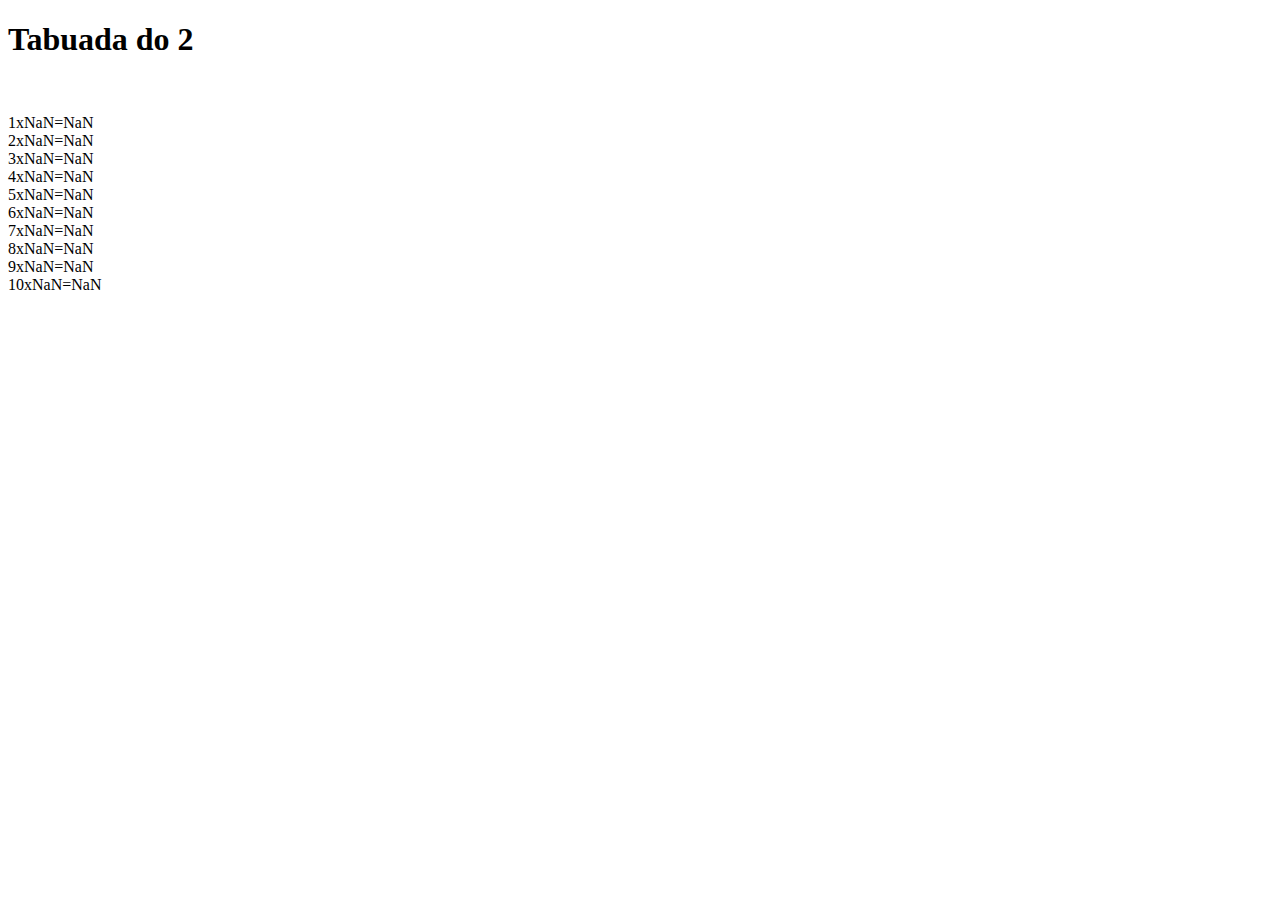
<file: 15-08-23/exemplo1 FOR/INDEX.HTML>
<!DOCTYPE html>
<html lang="en">
<head>
    <meta charset="UTF-8">
    <meta name="viewport" content="width=device-width, initial-scale=1.0">
    <title>Exemplo_1_for</title>
    <link rel="stylesheet" href="CSS/estilo.css">
</head>
<!--  --
<body onload="exemplo1()">
    <h1>Laços de Repetição (While e FOR)</h1>
    <br>
    <p></p>
    <div id="resposta"></div>
    
</body>
-->

<body onload="exemplo2()">
    <h1>Tabuada do 2</h1>
    <br>
    <p></p>
    <div id="resposta2"></div>
    
</body>
<script src="JS/codigo.js">
  </script>
</html>
</file>
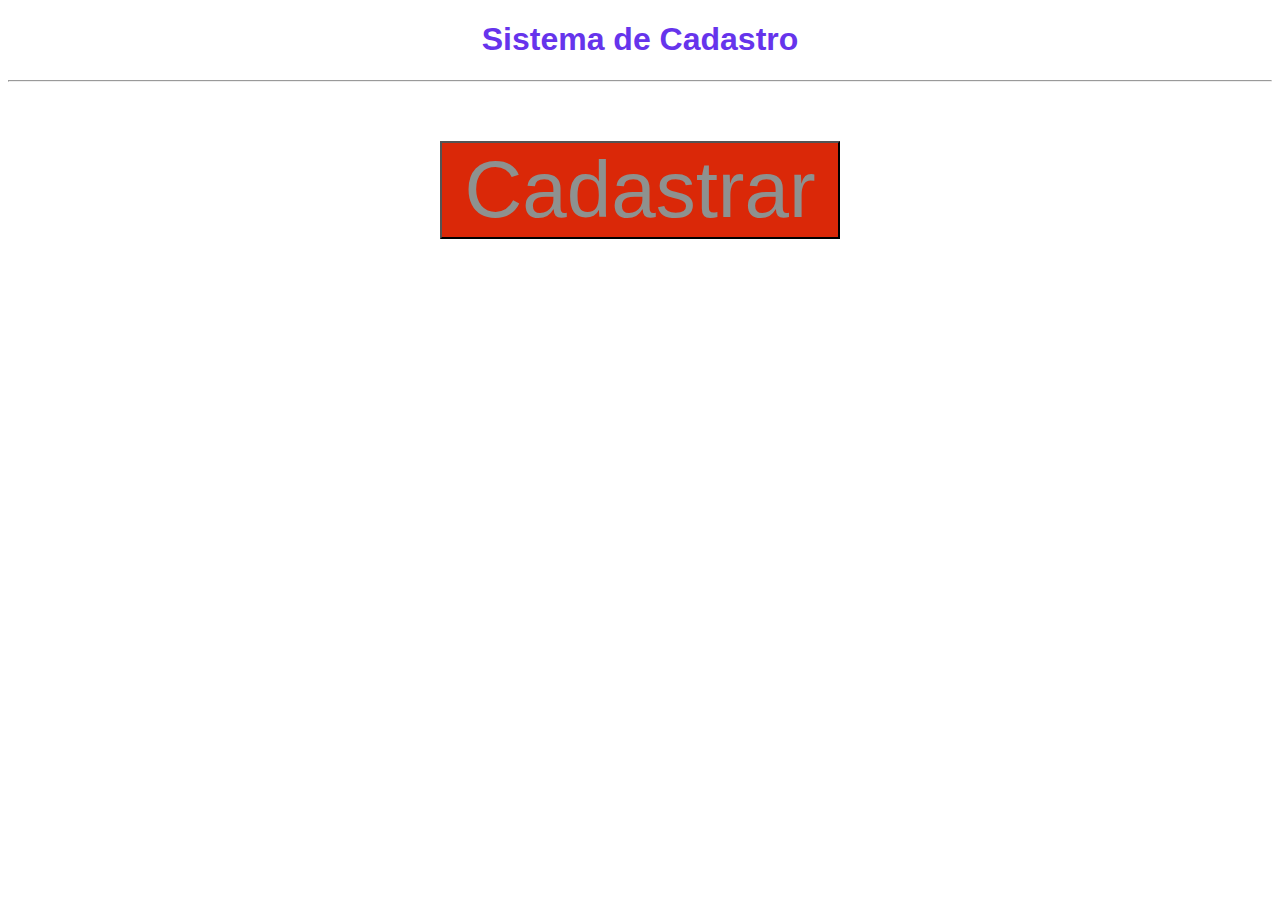
<file: 15-08-23/Sistema de Cadastro/sistema.html>
<!DOCTYPE html>
<html lang="en">

<head>
    <meta charset="UTF-8">
    <meta name="viewport" content="width=device-width, initial-scale=1.0">
    <title>Sistema de Cadastro</title>
    <link rel="stylesheet" href="sistema.css">
</head>

<body>
    <h1 id="titulo"> Sistema de Cadastro</h1>
    <hr>
    <br><br>

    <div id="relatorio"></div>

        <div class="botao_div">
            <button id="botao" onclick="menu()">Cadastrar</button>
        </div>



</body>
<script src="sistema.js"></script>

</html>
</file>
<file: 15-08-23/exemplo1 FOR/CSS/estilo.css>
#resposta{
    display: inline;
    
}
</file>
<file: 15-08-23/Sistema de Cadastro/sistema.css>
#titulo {
    color: #6634ec;
    size: 70px;
    font-family: 'Franklin Gothic Medium', 'Arial Narrow', Arial, sans-serif;
    text-align: center;
}


.botao_div {
    display: flex;
    justify-content: center;
}

#botao {
    font-family: 'Franklin Gothic Medium', 'Arial Narrow', Arial, sans-serif;
    font-size: 80px;
    color: #8e918f;
    width: 400px;
    background-color: #da2808;
}

#botao:hover {
    background-color: #70e1f0;
    animation: tremer .2s;
    color: black;
}

@keyframes tremer{
    0% {margin-left:0;}
    25% {margin-left:7px;}
    50% {margin-left: 0;}
    75% {margin-left: -7px;}
    100% {margin-left: 0;}
}

#relatorio{
    text-align: center;
    margin-bottom: 15px;
}

#relatorio p{
    font-size: 25px;
    font-family: 'Franklin Gothic Medium', 'Arial Narrow', Arial, sans-serif;
    color: #252727;
}
</file>
